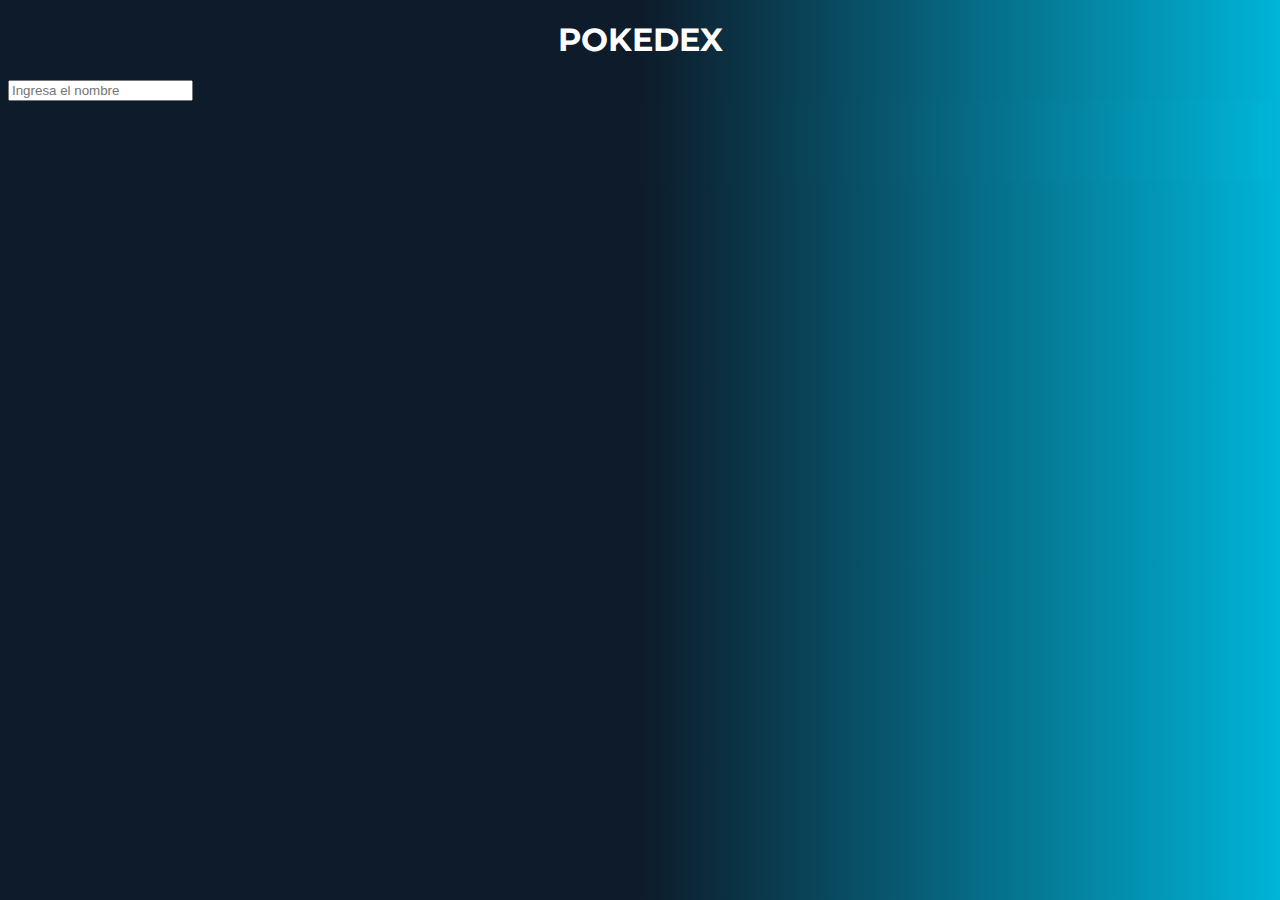
<file: index.html>
<!DOCTYPE html>
<html lang="en">

<head>
    <meta charset="UTF-8">
    <meta name="viewport" content="width=device-width, initial-scale=1.0">
    <title>POKEDEX</title>
    <link href="https://cdn.jsdelivr.net/npm/bootstrap@5.3.2/dist/css/bootstrap.min.css" rel="stylesheet"
        integrity="sha384-T3c6CoIi6uLrA9TneNEoa7RxnatzjcDSCmG1MXxSR1GAsXEV/Dwwykc2MPK8M2HN" crossorigin="anonymous">
    <link rel="stylesheet" href="style.css">
</head>

<body>

    <h1>POKEDEX</h1>

    <main>
        <div class="container">
            <div class="d-flex flex-wrap align-items-center justify-content-center justify-content-lg-start">
                <form class="col-12 col-lg-auto mb-3" role="search">
                    <input type="search" class="form-control" placeholder="Ingresa el nombre" aria-label="Search">
                </form>
            </div>
        </div>

        <div class="album py-5">
            <div class="container-card">

                <div class="cards" id="cardPokemon">
                    
                    <!-- AQUI SE AGREGAN LOS POKEMON -->
                    
                </div>
            </div>
        </div>
    </main>

    <script src="app.js"></script>

    <script src="https://cdn.jsdelivr.net/npm/bootstrap@5.0.2/dist/js/bootstrap.bundle.min.js" integrity="sha384-MrcW6ZMFYlzcLA8Nl+NtUVF0sA7MsXsP1UyJoMp4YLEuNSfAP+JcXn/tWtIaxVXM" crossorigin="anonymous"></script>

</body>

</html>
</file>
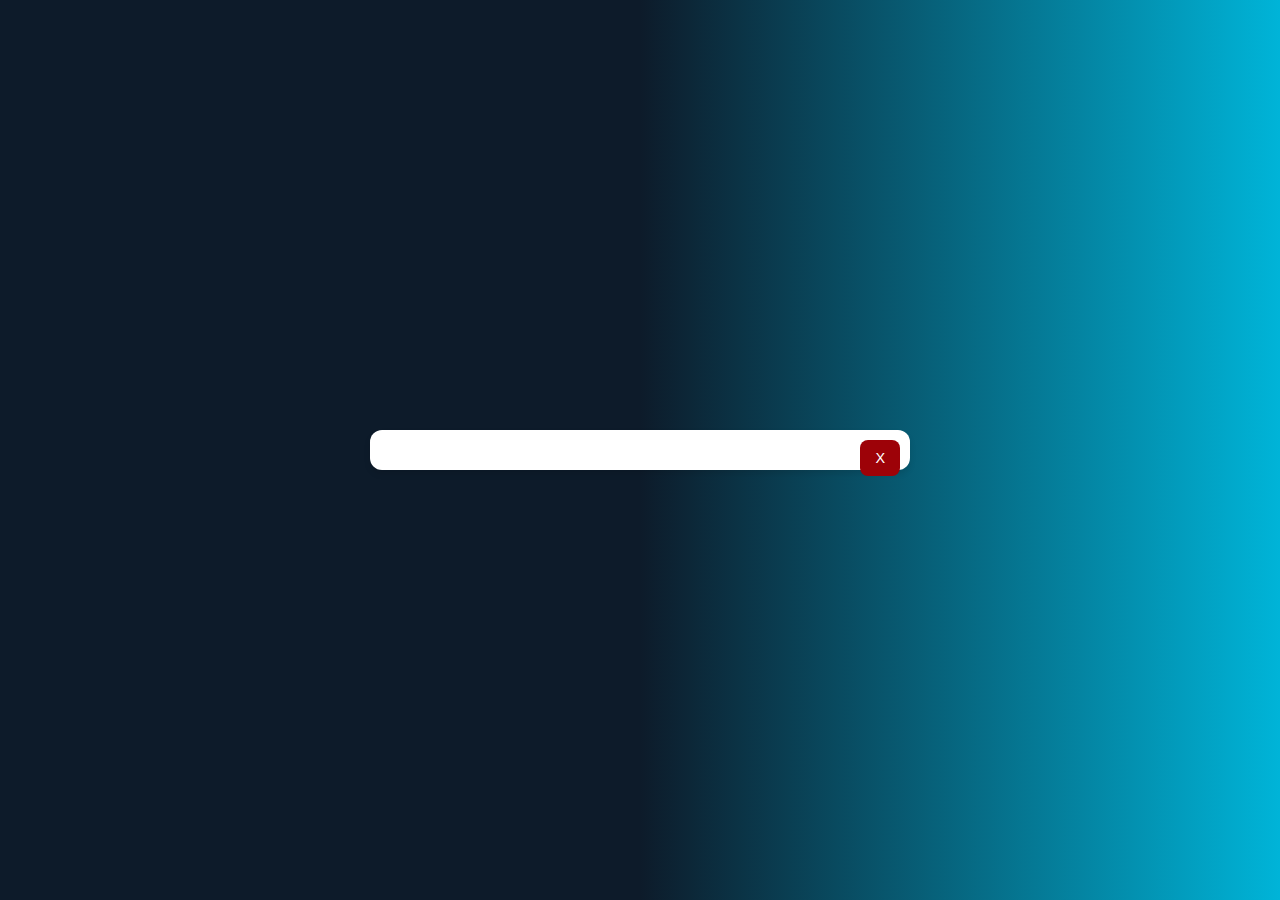
<file: Details.html>
<!DOCTYPE html>
<html lang="en">

<head>
    <meta charset="UTF-8">
    <meta name="viewport" content="width=device-width, initial-scale=1.0">
    <title>Detalles del Pokémon</title>
    <style>
        body {
            font-family: Arial, sans-serif;
            margin: 0;
            padding: 0;
            display: flex;
            justify-content: center;
            align-items: center;
            height: 100vh;
            background: linear-gradient(to right, #0d1b2a, #0d1b2a, #00b4d8);
        }

        .card {
            background: white;
            border-radius: 12px;
            box-shadow: 0 4px 6px rgba(0, 0, 0, 0.1);
            padding: 20px;
            text-align: center;
            width: 500px;
            position: relative;
        }

        .card img {
            max-width: 50%;
            border-radius: 12px;
            margin-bottom: 15px;
        }

        .card h2 {
            font-size: 1.5rem;
            margin: 10px 0;
        }

        .card p {
            font-size: 1rem;
            margin: 5px 0;
        }

        .back-button {
            position: absolute;
            top: 10px;
            right: 10px;
            padding: 10px 15px;
            background-color: #9d0208;
            color: white;
            text-decoration: none;
            border-radius: 8px;
            font-size: 0.9rem;
            transition: background-color 0.3s;
        }

        .back-button:hover {
            background-color: #faa307;
        }
    </style>
</head>

<body>
    <!-- Contenido de la página de detalles -->
    <div class="card" id="detallePokemon">
        <!-- Detalles del Pokémon se cargarán aquí -->
        <a href="javascript:history.back()" class="back-button">X</a>
    </div>

    <script>
        // Obtener el ID del Pokémon desde la URL
        const urlParams = new URLSearchParams(window.location.search);
        const pokemonId = urlParams.get('pokemonId');

        // Utilizamos el ID del Pokémon para hacer una solicitud a la API y mostrar la información en la página
        const detallePokemon = document.getElementById('detallePokemon');

        // Hacer una solicitud para obtener los detalles del Pokémon con el ID
        obtenerDetallesPokemon(pokemonId);

        async function obtenerDetallesPokemon(id) {
            try {
                const response = await fetch(`https://pokeapi.co/api/v2/pokemon/${id}`);
                const data = await response.json();

                // Mostrar la información básica del Pokémon en la página
                detallePokemon.innerHTML = `
                    <h2>${data.name} #${String(data.id).padStart(4, '0')}</h2>
                    <img src="${data.sprites.other['official-artwork'].front_shiny}" alt="${data.name}">
                    <p><strong>Height:</strong> ${data.height} m</p>
                    <p><strong>Weight:</strong> ${data.weight} kg</p>
                    <p><strong>Abilities:</strong> ${data.abilities.map((ability) => ability.ability.name).join(', ')}</p>
                    <p><strong>Type:</strong> ${data.types.map((tipo) => tipo.type.name.toUpperCase()).join(', ')}</p>
                    <p><strong>Stats:</strong></p>
                    <ul>
                        ${data.stats.map(stat => `<li>${stat.stat.name}: ${stat.base_stat}</li>`).join('')}
                    </ul>
                `;

                // Obtener debilidades del Pokémon
                const weaknesses = await obtenerDebilidades(data.types);

                // Mostrar debilidades en la página
                detallePokemon.innerHTML += `<p><strong>Weaknesses:</strong> ${weaknesses.join(', ')}</p>`;

                // Añadir el botón de volver atrás dentro del contenido dinámico
                detallePokemon.innerHTML += '<a href="javascript:history.back()" class="back-button">X</a>';
            } catch (error) {
                console.log('Problemas al obtener los detalles del Pokémon', error);
            }
        }

        async function obtenerDebilidades(types) {
            try {
                // Crear una matriz para almacenar debilidades
                let weaknesses = [];

                // Hacer solicitudes adicionales para obtener información detallada sobre el tipo del Pokémon
                for (const type of types) {
                    const typeResponse = await fetch(`https://pokeapi.co/api/v2/type/${type.type.name}`);
                    const typeData = await typeResponse.json();

                    // Obtener debilidades específicas para cada tipo
                    const typeWeaknesses = typeData.damage_relations.double_damage_from.map((weakness) => weakness.name);

                    // Agregar debilidades específicas a la matriz general
                    weaknesses = weaknesses.concat(typeWeaknesses);
                }

                // Eliminar duplicados y debilidades que no son específicas del Pokémon
                weaknesses = [...new Set(weaknesses.filter((weakness) => !types.map(t => t.type.name).includes(weakness)))];

                return weaknesses;
            } catch (error) {
                console.log('Problemas al obtener las debilidades del Pokémon', error);
                return [];
            }
        }
    </script>
</body>

</html>
</file>
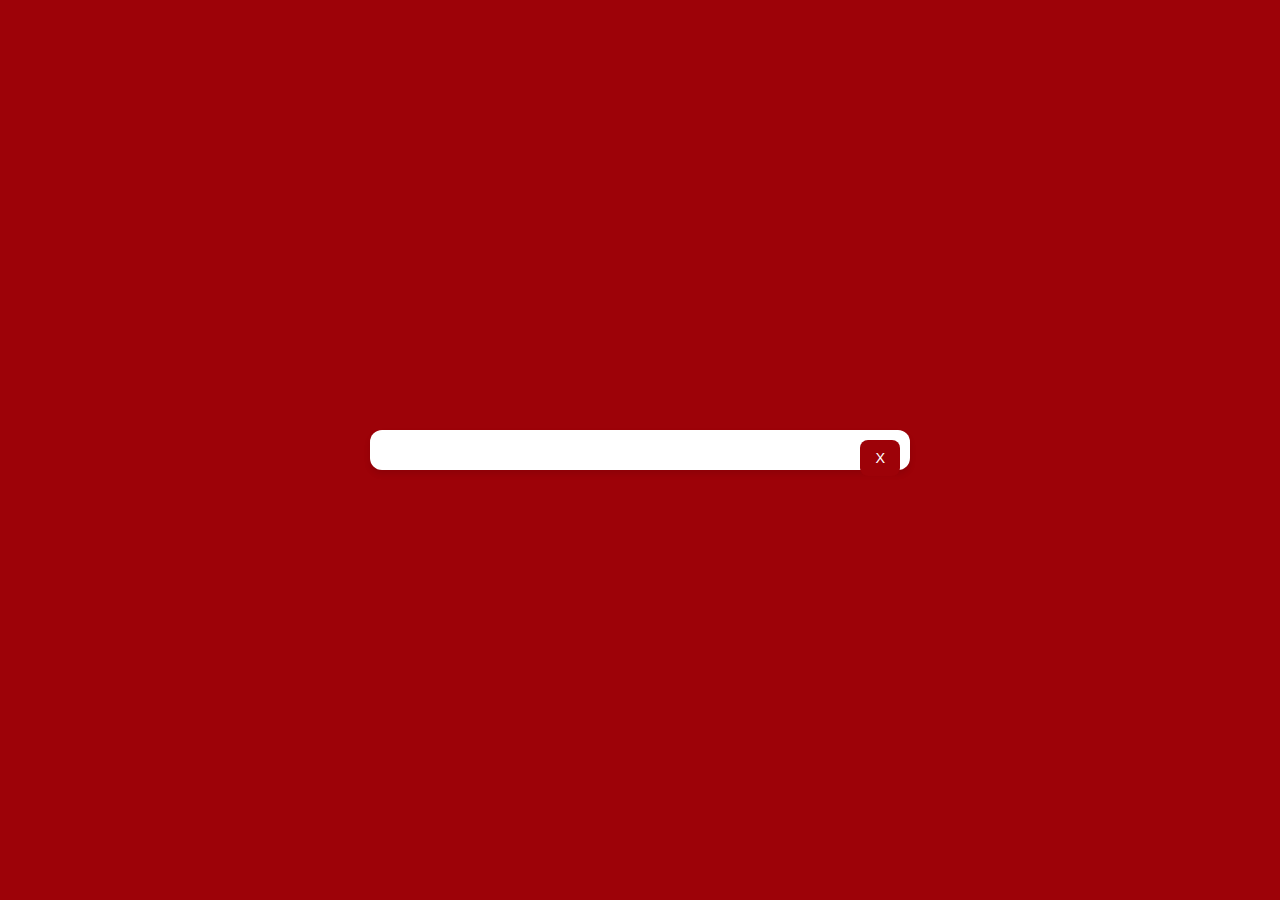
<file: HTML/Details.html>
<!DOCTYPE html>
<html lang="en">

<head>
    <meta charset="UTF-8">
    <meta name="viewport" content="width=device-width, initial-scale=1.0">
    <title>Detalles del Pokémon</title>
    <style>
        body {
            font-family: Arial, sans-serif;
            margin: 0;
            padding: 0;
            display: flex;
            justify-content: center;
            align-items: center;
            height: 100vh;
            background-color: #9d0208;
        }

        .card {
            background: white;
            border-radius: 12px;
            box-shadow: 0 4px 6px rgba(0, 0, 0, 0.1);
            padding: 20px;
            text-align: center;
            width: 500px;
            position: relative;
        }

        .card img {
            max-width: 50%;
            border-radius: 12px;
            margin-bottom: 15px;
        }

        .card h2 {
            font-size: 1.5rem;
            margin: 10px 0;
        }

        .card p {
            font-size: 1rem;
            margin: 5px 0;
        }

        .back-button {
            position: absolute;
            top: 10px;
            right: 10px;
            padding: 10px 15px;
            background-color: #9d0208;
            color: white;
            text-decoration: none;
            border-radius: 8px;
            font-size: 0.9rem;
            transition: background-color 0.3s;
        }

        .back-button:hover {
            background-color: #faa307;
        }
    </style>
</head>

<body>
    <!-- Contenido de la página de detalles -->
    <div class="card" id="detallePokemon">
        <!-- Detalles del Pokémon se cargarán aquí -->
        <a href="javascript:history.back()" class="back-button">X</a>
    </div>

    <script>
        // Obtener el ID del Pokémon desde la URL
        const urlParams = new URLSearchParams(window.location.search);
        const pokemonId = urlParams.get('pokemonId');

        // Utilizamos el ID del Pokémon para hacer una solicitud a la API y mostrar la información en la página
        const detallePokemon = document.getElementById('detallePokemon');

        // Hacer una solicitud para obtener los detalles del Pokémon con el ID
        obtenerDetallesPokemon(pokemonId);

        async function obtenerDetallesPokemon(id) {
            try {
                const response = await fetch(`https://pokeapi.co/api/v2/pokemon/${id}`);
                const data = await response.json();

                // Mostrar la información básica del Pokémon en la página
                detallePokemon.innerHTML = `
                    <h2>${data.name} #${String(data.id).padStart(4, '0')}</h2>
                    <img src="${data.sprites.other['official-artwork'].front_shiny}" alt="${data.name}">
                    <p><strong>Height:</strong> ${data.height} m</p>
                    <p><strong>Weight:</strong> ${data.weight} kg</p>
                    <p><strong>Abilities:</strong> ${data.abilities.map((ability) => ability.ability.name).join(', ')}</p>
                    <p><strong>Type:</strong> ${data.types.map((tipo) => tipo.type.name.toUpperCase()).join(', ')}</p>
                    <p><strong>Stats:</strong></p>
                    <ul>
                        ${data.stats.map(stat => `<li>${stat.stat.name}: ${stat.base_stat}</li>`).join('')}
                    </ul>
                `;

                // Obtener debilidades del Pokémon
                const weaknesses = await obtenerDebilidades(data.types);

                // Mostrar debilidades en la página
                detallePokemon.innerHTML += `<p><strong>Weaknesses:</strong> ${weaknesses.join(', ')}</p>`;

                // Añadir el botón de volver atrás dentro del contenido dinámico
                detallePokemon.innerHTML += '<a href="javascript:history.back()" class="back-button">Volver Atrás</a>';
            } catch (error) {
                console.log('Problemas al obtener los detalles del Pokémon', error);
            }
        }

        async function obtenerDebilidades(types) {
            try {
                // Crear una matriz para almacenar debilidades
                let weaknesses = [];

                // Hacer solicitudes adicionales para obtener información detallada sobre el tipo del Pokémon
                for (const type of types) {
                    const typeResponse = await fetch(`https://pokeapi.co/api/v2/type/${type.type.name}`);
                    const typeData = await typeResponse.json();

                    // Obtener debilidades específicas para cada tipo
                    const typeWeaknesses = typeData.damage_relations.double_damage_from.map((weakness) => weakness.name);

                    // Agregar debilidades específicas a la matriz general
                    weaknesses = weaknesses.concat(typeWeaknesses);
                }

                // Eliminar duplicados y debilidades que no son específicas del Pokémon
                weaknesses = [...new Set(weaknesses.filter((weakness) => !types.map(t => t.type.name).includes(weakness)))];

                return weaknesses;
            } catch (error) {
                console.log('Problemas al obtener las debilidades del Pokémon', error);
                return [];
            }
        }
    </script>
</body>

</html>
</file>
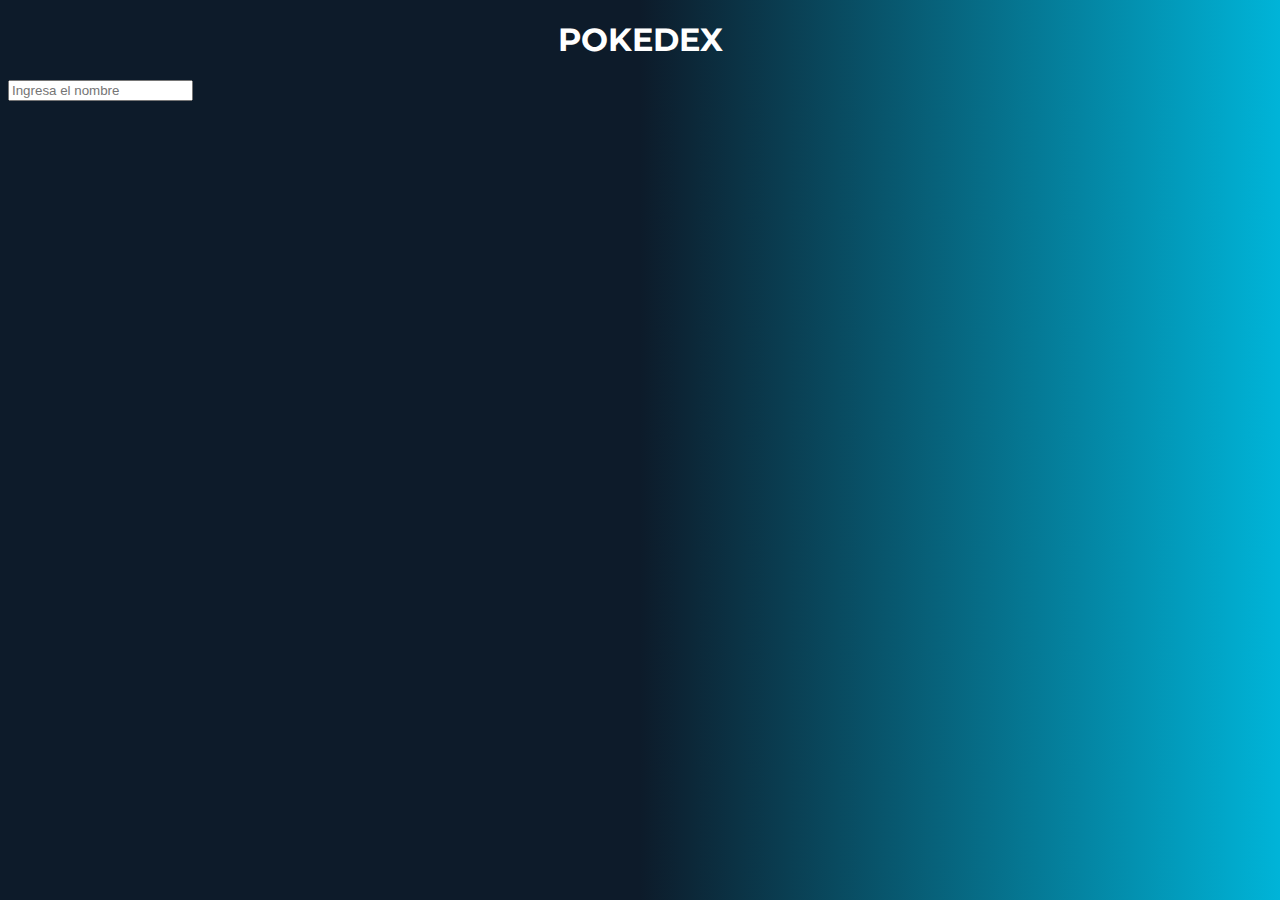
<file: HTML/homePage.html>
<!DOCTYPE html>
<html lang="en">

<head>
    <meta charset="UTF-8">
    <meta name="viewport" content="width=device-width, initial-scale=1.0">
    <title>POKEDEX</title>
    <link href="https://cdn.jsdelivr.net/npm/bootstrap@5.3.2/dist/css/bootstrap.min.css" rel="stylesheet"
        integrity="sha384-T3c6CoIi6uLrA9TneNEoa7RxnatzjcDSCmG1MXxSR1GAsXEV/Dwwykc2MPK8M2HN" crossorigin="anonymous">
    <link rel="stylesheet" href="../CSS/stylePokedex.css">
</head>

<body>

    <h1>POKEDEX</h1>

    <main>
        <div class="container">
            <div class="d-flex flex-wrap align-items-center justify-content-center justify-content-lg-start">
                <form class="col-12 col-lg-auto mb-3" role="search">
                    <input type="search" class="form-control" placeholder="Ingresa el nombre" aria-label="Search">
                </form>
            </div>
        </div>

        <div class="album py-5">
            <div class="container">

                <div class="row row-cols-1 row-cols-sm-2 row-cols-md-3 row-cols-md-4 g-3" id="cardPokemon">
                    
                    <!-- AQUI SE AGREGAN LOS POKEMON -->
                    
                </div>
            </div>
        </div>
    </main>

    <script src="../JS/app.js"></script>

    <script src="https://cdn.jsdelivr.net/npm/bootstrap@5.0.2/dist/js/bootstrap.bundle.min.js" integrity="sha384-MrcW6ZMFYlzcLA8Nl+NtUVF0sA7MsXsP1UyJoMp4YLEuNSfAP+JcXn/tWtIaxVXM" crossorigin="anonymous"></script>

</body>

</html>
</file>
<file: style.css>
@import url('https://fonts.googleapis.com/css2?family=Montserrat:wght@100;400;700&display=swap');

body{
    background: linear-gradient(to right, #0d1b2a, #0d1b2a, #00b4d8);
    font-family:'Montserrat', sans-serif !important;
}

h1{
    color: white;
    text-align: center;
    margin-top: 20px;
    font-weight: bold;  
}

.album {
    background: linear-gradient(to right, #0d1b2a, #0d1b2a, #00b4d8);
    padding: 40px 0;
}

.container-card {
    display: flex;
    justify-content: center;
    flex-wrap: wrap; 
    gap: 20px;
    margin: 0 auto;
    max-width: 1200px; 
}

.cards {
    display: flex;
    flex-wrap: wrap;
    gap: 10px; 
    justify-content: center;
}

.cards .card {
    background: #ffffff; 
    border-radius: 10px; 
    box-shadow: 0 4px 8px rgba(0, 0, 0, 0.1);
    overflow: hidden;
    width: 200px; 
    text-align: center;
    transition: transform 0.2s ease-in-out, box-shadow 0.2s ease-in-out;
}

.cards .card:hover {
    transform: translateY(-5px);
    box-shadow: 0 8px 16px rgba(0, 0, 0, 0.2);
}

.cards .card img {
    width: 100%;
    height: 150px; 
    object-fit: cover; 
}

.cards .card h3 {
    font-size: 1.2rem;
    font-weight: 600;
    color: #333333;
    margin: 10px 0 5px;
}

.cards .card p {
    font-size: 0.9rem;
    color: #666666;
    margin-bottom: 10px;
}
</file>
<file: CSS/stylePokedex.css>
@import url('https://fonts.googleapis.com/css2?family=Montserrat:wght@100;400;700&display=swap');

body{
    background: linear-gradient(to right, #0d1b2a, #0d1b2a, #00b4d8);
    font-family:'Montserrat', sans-serif !important;
}

h1{
    color: white;
    text-align: center;
    margin-top: 20px;
    font-weight: bold;  
}
</file>
